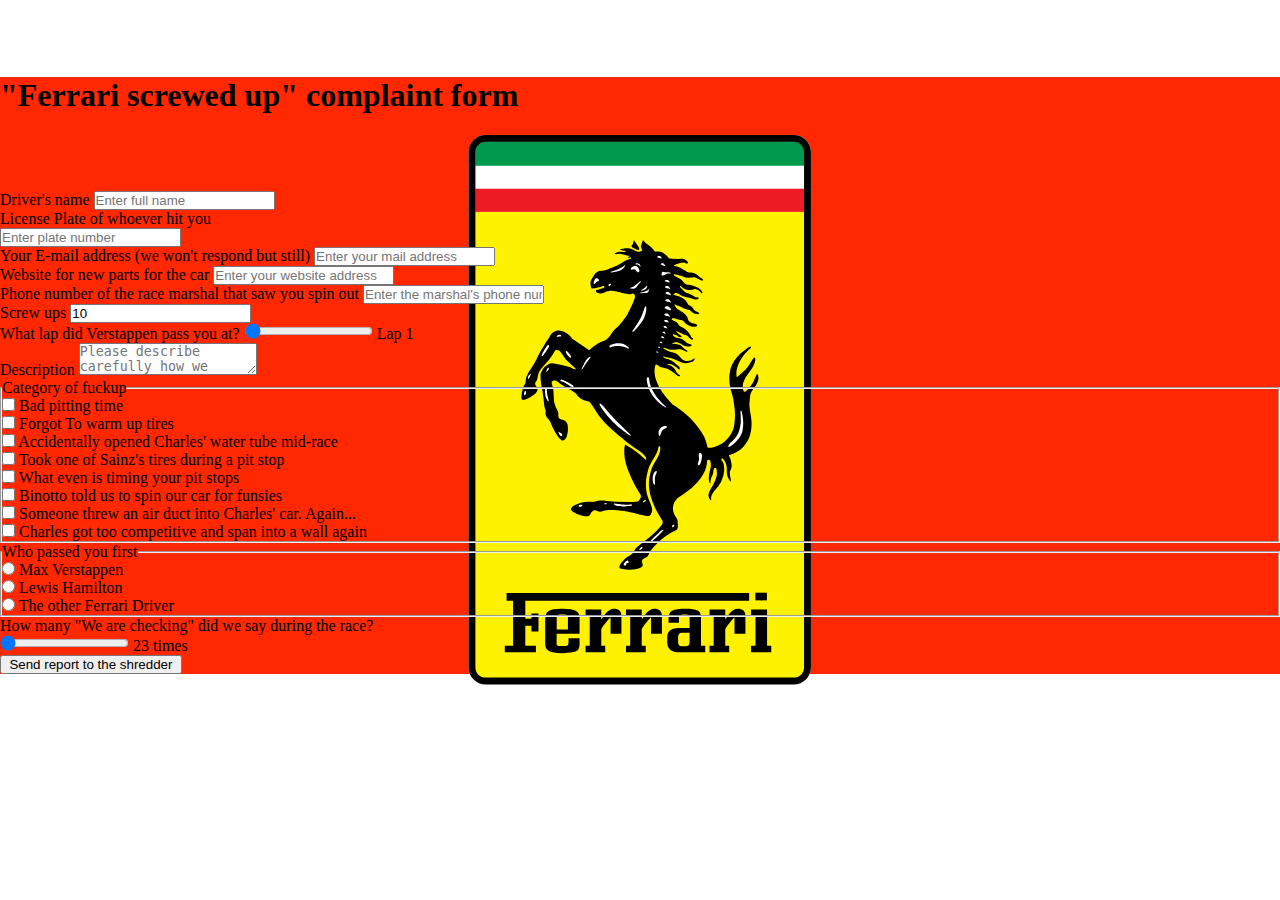
<file: index.html>
<!DOCTYPE html>
<html lang="en">
<head>
    <meta charset="UTF-8">
    <meta name="viewport" content="width=device-width">
    <link href="https://cdn.jsdelivr.net/npm/bootstrap@5.3.0-alpha3/dist/css/bootstrap.min.css" rel="stylesheet" integrity="sha384-KK94CHFLLe+nY2dmCWGMq91rCGa5gtU4mk92HdvYe+M/SXH301p5ILy+dN9+nJOZ" crossorigin="anonymous">
    <script src="https://cdn.jsdelivr.net/npm/bootstrap@5.3.0-alpha3/dist/js/bootstrap.bundle.min.js" integrity="sha384-ENjdO4Dr2bkBIFxQpeoTz1HIcje39Wm4jDKdf19U8gI4ddQ3GYNS7NTKfAdVQSZe" crossorigin="anonymous"></script>
    <script src="./js/script.js"></script>
    <link rel="stylesheet" href="./css/style.css">
    <title>"Ferrari screwed up" complaint form</title>
</head>
<body>
<div id="indexBody">
    <div id="indexSVG">
        <svg width="344" height="550">
            <polyline fill-rule="evenodd" clip-rule="evenodd" fill="none" points="0,574.034 0,0 349.46,0.369 349.46,574.034 "/>
            <path fill="#FFFFFF" d="M325.738,0c9.509,0,17.198,7.607,17.198,17.015V532.42c0,9.4-7.689,17.015-17.198,17.015H17.753
        c-9.5,0-17.191-7.614-17.191-17.015V17.015C0.562,7.607,8.253,0,17.753,0H325.738"/>
            <path fill="#FFF200" d="M7.246,76.404h329.229V531.39c0,3.784-0.646,6.123-3.198,8.661c-2.77,2.753-5.2,3-9.586,3l-306.615,0.03
        c-2.416,0-4.269-0.77-6.269-2.461c-2.477-2.123-3.561-4.769-3.561-7.569V76.404"/>
            <rect x="7.246" y="53.513" fill="#ED1C24" width="329.229" height="23.375"/>
            <rect x="7.246" y="30.091" fill="#FFFFFF" width="329.229" height="23.376"/>
            <path fill="#009A4E" d="M16.553,6.315h310.4c4.971,0,9.555,4.792,9.555,9.469v14.922H7.246l0.03-13.123v-1.092
        C7.276,11.2,11.353,6.838,16.553,6.315"/>
            <path d="M325.738,0c9.509,0,17.198,7.607,17.198,17.015V532.42c0,9.4-7.689,17.015-17.198,17.015H17.753
        c-9.5,0-17.191-7.614-17.191-17.015V17.015C0.562,7.607,8.253,0,17.753,0H325.738 M325.738,6.792H17.753
        c-5.708,0-10.322,4.584-10.322,10.223V532.42c0,5.646,4.615,10.199,10.322,10.199h307.985c5.709,0,10.323-4.553,10.323-10.199
        V17.015C336.061,11.377,331.447,6.792,325.738,6.792z"/>
            <path d="M165.692,105.28c0,0-0.208,1.984-0.661,3.146c-0.446,1.076-1.608,1.8-1.531,2.522c0.077,0.708,0.831,1.562,2,2.153
        c1.146,0.6,1.607,1.062,2.784,1.362c1.092,0.27,2.477,1.069,2.869,0.154c0.393-0.931-0.199-2.062-0.861-3.146
        c-1.154-1.892-1.738-2.354-3.438-4.954C166.492,105.957,166.208,105.356,165.692,105.28"/>
            <path d="M157.069,309.693c0.115-0.339,2.838,1.385,4.253,2.216c2.977,1.784,4.315,2.845,6.946,4.814
        c2.085,1.585,3.092,2.4,5.185,4.2c2.568,2.215,3.953,4.107,4.646,3.677c1-1.2-1.638-4.708-3.97-6.614
        c-2.268-1.878-4.614-3.4-6.422-4.585c-2.331-1.555-2.539-1.908-6.023-4.247c-3.746-2.507-6.976-5.66-6.976-5.66l-3.639-2.861
        l-5.699-4.808l-6.338-5.838l-4.784-5.331c0,0-3.723-4.553-4.315-5.431c-0.6-0.869-2.354-3.685-3.799-6.068
        c-1.293-2.139-3.8-5.461-4.031-5.746c-1.354-1.639-4.446-0.977-8.039-3.092c-4.361-2.577-5.415-4.931-5.415-4.931
        s-0.162-0.345-0.331-0.53c-0.162-0.193-0.492-0.431-0.492-0.431l-2.285-1.592l-1.308-0.862c0,0-0.992-0.823-2.238-1.354
        c-1.254-0.554-4.046-2.177-4.046-2.177l-4.992-3.184c0,0-1.954-1.569-2.6-2.092c-0.661-0.5-1.892-1.215-1.892-1.215
        s-0.785-0.393-1.023-0.408c-0.238-0.016-1.276-0.108-1.276-0.108s-0.962-0.254-1.939,0.893c-0.977,1.154-0.738,0.538,0.854,7.03
        c0.63,2.553,0.569,11.561,1.246,14.306c0.861,3.523,3.338,8.077,3.592,8.615c0.247,0.531,0.423,2.5,0.423,2.5
        s-0.107,1.593,0.062,2.601c0.754,4.653,7.561,1.591,9.062,7.976c1.477,6.3-0.885,12.584-0.885,12.584s-1.462,3.124-3.531,3.615
        c-2.061,0.478-5.261-4.091-7.576-7.791c-2.284-3.639-4.153-8.408-4.753-9.923c-0.6-1.516-0.916-1.847-1.608-2.946
        c-1.023-1.639-1.846-1.338-2.992-3.923c-1.154-2.584-0.131-3.623-0.646-5.876c-0.3-1.246-0.569-1.385-0.961-3.17
        c-0.377-1.776-0.885-7.43-0.885-7.43l-0.723-5.261c0,0-0.254-2.4-0.584-3.908c-1.146-5.261-1.546-10.353-1.546-10.353l-0.215-2.092
        l-0.077-2.161c0,0-0.069-1.039,0.185-2.108c0.254-1.068,0.77-1.953,0.77-1.953s1.062-1.777,1.246-2.223
        c0.177-0.423,2.346-2.946,2.346-2.946s1.138-0.946,2.992-2.077c1.862-1.131,3.531-1.054,3.531-1.054s0.492-0.046,3.785,0.362
        c3.292,0.407,10.061,2.207,11.769,2.646c1.684,0.455,3.7,1.162,5.007,1.892c3.761,2.046,4.9,1.178,1.908-1.168
        c-2.016-1.577-2.584-2.285-4.208-3.761c-1.37-1.262-2.446-2.101-3.469-3.262c-1.023-1.185-3.938-5.484-3.938-5.484l-1.823-2.692
        c0,0-0.977-1.107-1.139-1.185c-0.153-0.092-0.646-0.469-0.646-0.469s-1.207,0.061-2.454-0.177c-1.261-0.254-1.846,1.516-1.846,1.516
        s-2.708,5.053-5.461,8.146c-4.461,5.022-7.661,8.438-9.299,11.114c-2.3,3.708-1.792,7.77-2.977,9.646
        c-0.692,1.1-1.069,1.262-1.446,2.223c-1.154,2.916,3.038,4.515,2.077,7.745c-1.531,5.124-13.53,10.192-15.123,9.346
        c-1.654-0.869-0.3-7.799,0.254-10.038c0.569-2.253,2.253-5.576,2.408-5.745c0.146-0.162,0.554-0.947,0.676-1.608
        c0.131-0.661,0.177-2.161,0.254-2.992c0.077-0.839,0.423-2.161,0.423-2.161s0.046-0.285,1.107-2.584
        c1.069-2.315,4.977-7.7,7.777-12.838c1.846-3.354,2.615-5.384,4.461-8.746c1.7-3.084,4.615-7.792,4.615-7.792s1.23-2.4,1.807-3.292
        c0.585-0.916,1.815-2.646,2.969-4.354c1.162-1.7,1.446-2.977,2.961-4.377c1.254-1.169,2.108-1.792,3.746-2.315
        c2.438-0.808,4.108-0.376,6.6,0.316c2.584,0.707,4.361,1.892,6.054,3.292c1.684,1.416,2.938,2.977,2.938,2.977l0.823,1.215
        l0.507,0.3l1.57,1.008l3.592,2.376c0,0,8.523,5.8,9,6.115c0.454,0.3,1.984,1.554,2.284,1.654c0.316,0.092,2.585-2.37,7.039-5.438
        c5.153-3.577,6.976-3.308,8.685-4.238c1.684-0.931,2.376-1.7,3.7-3.023c2-2,2.015-3.069,4.284-5.861
        c2.285-2.784,4.423-4.346,4.423-4.346s0.315-0.315,4.385-4.915c4.061-4.584,5.861-8.054,5.861-8.054l2.231-4.469
        c0,0,3.23-6.945,4.269-9.692c1.046-2.753,1.046-3.669,1.046-3.669s0.153-0.723-0.631-2.123c-0.808-1.393-1.639-0.762-3.185-0.446
        c-2.961,0.631-4.761-0.139-7.753-0.661c-2.738-0.455-4.169-1.277-6.915-1.731c-2.784-0.469-4.407-0.93-7.2-0.661
        c-0.423,0.046-1.276,0.223-1.685,0.361c-1.577,0.523-2.015,0.646-3.184,1.323c-1.354,0.631-2.246,0.831-3.746,0.869
        c-1.039,0.031-1.669,0.062-2.63-0.315c-0.662-0.254-1.039-0.446-1.562-0.915c-0.315-0.285-0.484-0.47-0.723-0.839
        c-0.03-0.292-0.123-0.277,0.162-0.753c0.277-0.485,0.623-0.57,0.623-0.57l1.277-0.315c0,0,1.8-0.469,1.969-0.516
        c0.162-0.046,1.877-0.6,2.63-0.838c0.762-0.238,1.593-0.677,1.593-0.677s0.461-0.738,0.284-1.161
        c-0.223-0.478-1.246-0.523-1.246-0.523s-1.431,0.523-1.592,0.569c-0.154,0.031-2.439,0.753-2.439,0.753s-1.792,0.393-3.184,0.723
        c-1.4,0.315-3.4,0.477-3.4,0.477l-0.6-0.162c0,0-0.677-0.454-0.784-0.93c-0.1-0.423-0.162-0.739-0.239-1.223
        c-0.3-1.77-0.661-2.839-0.238-4.584c0.162-0.731,0.331-1.139,0.646-1.815c0.269-0.562,0.446-0.885,0.792-1.416l1.101-1.8
        l2.077-3.069c0.715-0.723,1.185-1.084,2.084-1.592c1.323-0.738,2.092-0.946,3.746-1.131c1.623-0.177,1.846-0.161,4.146-0.677
        c2.315-0.523,3.954-1.438,3.954-1.438s5.531-2.031,8.899-3.685c3.53-1.73,5.069-3.577,8.723-5.007
        c1.546-0.6,2.446-0.885,4.038-1.292c0.2-0.131,0.3-0.254,0.362-0.493c0.154-0.577-0.738-0.846-1.354-0.785
        c-0.554,0.046-1.815,0.631-2.1,0c-0.216-0.484,1.153-0.769,1.153-0.769s0.646-0.3,0.662-0.661c0.016-0.554-0.93-0.193-1.354-0.239
        c-2.146-0.239-2.315-0.631-3.8-0.992c-1.746-0.438-2.691-0.977-4.507-1.054c-1.6-0.062-3.1,0.277-4.107,0.515
        c-0.992,0.254-1.023-0.723-0.631-0.915c2.808-1.308,2.869-1.416,4.854-1.508c1.084-0.046,2.6,0.185,2.769,0.269
        c0.162,0.092,2.331-0.015,2.885-0.584c0.569-0.554-1.777-0.523-2.885-0.962c-1.022-0.407-2.584-0.522-2.553-1.2
        c0.054-0.677,0.808-0.3,1.346-0.438c0.676-0.162,1.069-0.146,1.761-0.238c1.247-0.169,1.354-0.285,3.2-0.438
        c1.823-0.177,4.454,0.6,4.454,0.6s2.761,1.224,4.115,1.87c1.354,0.63,2.992,0.961,2.992,0.961s1.922,0.269,3.385-0.646
        c1.484-0.908,0.646-1.508,0.13-2.346c-0.508-0.785-1.153-1.923-0.208-4.077c0.839-1.877,1.277-4.069,1.516-4.269
        c0.301-0.238,1.462,1.446,2.215,2.139c2.7,2.523,6.27,3.769,9.639,9.045c0.262,0.423,1.508-0.254,5.415,0.346
        s7.323,4.784,8.185,5.785c0.893,1.007,2.046,0.953,2.046,0.953l1.877,0.254l6.814,0.115c0,0,3.093-0.554,4.877,0.124
        c1.246,0.469,5.4,3.246,3.508,4.299c-1.323,0.739-2.569-0.884-3.769-0.961c-1.416-0.092-2.031,0.177-3.293,0.492
        c-2.646,0.662-8.322,2.377-6.261,3.069c0.153,0.061,0.446,0.107,0.446,0.107l1.015,0.177c0,0,2.493,0.569,4,1.161
        c2.276,0.9,3.354,1.893,5.446,3.123c1.199,0.692,1.723,1.385,3.03,1.777c1.2,0.347,1.969,0,3.2,0.208
        c1.615,0.285,2.522,0.616,4,1.323c2.199,1.054,2.999,2.331,4.969,3.746c0.984,0.715,1.814,0.823,2.553,1.785
        c0.17,0.215,0.309,0.331,0.386,0.584c0.262,0.877-1.447,0.361-2.354,0.216c-1-0.169-1.415-0.662-2.338-1.085
        c-1.369-0.646-2.016-1.354-3.508-1.623c-1.077-0.208-1.723-0.046-2.83,0.015c-1.077,0.046-1.646,0.208-2.724,0.223
        c-1.83,0.031-2.861-0.13-4.661-0.508c-2.016-0.422-3.016-1.207-5.015-1.623c-2.262-0.469-6.261-2.407-5.877-0.469
        c0.2,0.931,2.323,1.715,2.323,1.715s1.461,0.785,2.846,1.4c1.385,0.6,2.153,1.516,2.153,1.516l0.954,0.708
        c0,0,0.984,1.354,2.277,2.884c1.261,1.508,3.507,1.461,3.507,1.461s1.354,0,4.276,0.6c2.908,0.6,5.908,2.399,5.908,2.399
        s2.261,1.554,3.584,3.116c1.308,1.562,0.554,2.346,0.385,2.507c-0.153,0.169-0.093,0.092-0.277,0.169
        c-0.153,0.077-1.784-1.969-1.784-1.969l-1.169-0.992c0,0-1.139-0.8-2.615-1.277c-1.477-0.469-1.97-0.154-1.97-0.154
        s-3.138,0.877-5.876,0.8c-2.708-0.077-4.123-1.162-4.123-1.162l-1.723-1.154c0,0-2.585-2.423-2.678-1.276
        c-0.062,0.777,1.139,1.638,1.139,1.638s0.831,0.838,1.385,1.37c1.046,1.03,1.478,1.546,2.677,2.614
        c1.2,1.078,1.938,1.078,1.938,1.078s0.646,0.153,0.892,0.2c0.247,0.046,0.678,0.162,0.678,0.162s0.4,0.154,2.276,0.916
        c1.861,0.753,3.877,2.392,3.877,2.392s0.185,0.154,0.462,0.208c0.276,0.031,0.83,0.308,0.984,0.354
        c0.169,0.038,0.646,0.038,1.723,0.192c1.093,0.162,0.677,0.854,0.677,0.854l-0.185,0.261l-0.893,0.6c0,0-1.153,0.331-1.938,0.369
        c-0.8,0.046-1.938-0.399-1.938-0.399l-2.416-0.908c0,0-2.445-0.646-2.969-0.731c-0.523-0.077-2.707-0.515-3.076-0.592
        c-0.354-0.084-1.446-0.477-1.738-0.646c-0.293-0.161-0.831-0.269-2.154-0.915c-1.308-0.646-1.831-1.392-3.461-1.908
        c-1.646-0.523-2.646-0.63-3.877,0.224c-2.123,1.461,3.199,1.7,5.846,3.022c3.908,1.923,6.107,3.338,7.03,5.416
        c0.938,2.084,1.877,2.838,1.877,2.838s2.754,1.385,3.984,2.838c0.677,0.784,0.77,1.431,1.446,2.215
        c1.507,1.769,4.431,1.669,5.016,3.169c0.554,1.399-2.37,0.769-3.893,0.63c-2.738-0.269-3.4-2.777-5.954-3.784
        c-1.445-0.577-2.368-0.577-3.846-1.084c-2.692-0.885-3.953-2.046-6.646-2.884c-1.631-0.5-4.585-2.646-4.215-0.993
        c0.061,0.4,0.307,0.708,0.414,0.947c0.139,0.238,0.816,1.115,0.816,1.115s0.907,1.2,1.322,1.516
        c0.385,0.331,2.123,1.638,4.615,2.992c2.462,1.354,4.615,3.954,4.615,3.954s0.739,1.062,1.093,1.801
        c0.369,0.831,0.107,1.084,0.692,2.238c0.538,1.146,0.8,1.369,1.538,2.077c1.815,1.746,3.723,1.399,6.03,2.346
        c0.631,0.269,0.677,0.361,1.354,1.084c0.677,0.715-0.124,1.022-0.124,1.022s-2.568,0.662-4.23,0.523
        c-2.153-0.169-3.123-0.831-5.215-1.877c-2.123-1.038-3.23-2.907-3.445-3.022c-0.185-0.124-0.708-0.677-1.108-0.962
        c-0.399-0.284-1.431-0.5-2.354-0.754c-0.938-0.253-1.462-0.3-2.399-0.554c-1.277-0.362-2.601-0.923-3.201-1.115
        c-0.6-0.208-1.969-0.454-2.969,0.138c-2,1.185,3.107,1.984,4.692,3.685c0.815,0.854,1.153,1.454,1.923,2.354
        c0.585,0.692,0.831,1.177,1.555,1.715c0.491,0.361,1.399,0.753,1.399,0.753s1.23,0.57,3.03,1.562s3.907,3.799,3.907,3.799
        l1.277,1.954l0.754,1.115l0.2,0.516l0.276,0.63c0,0,0.924,1.2,1.6,1.592c0.678,0.408,0.554,0.762,0.554,0.762
        s-0.076,0.247-0.554,0.516c-0.461,0.285-0.723,0.046-1.399-0.154c-0.677-0.192-1.123-0.838-1.707-1.308
        c-0.616-0.492-1.262-1.684-2.354-2.361c-0.969-0.584-2.23-0.792-2.723-0.946c-0.477-0.176-1.677-0.93-2.154-1.138
        c-0.461-0.185-1.707-0.754-1.707-0.754s-2.399-1.338-3.724-1.699c-1.322-0.37-0.477,0.438-0.477,0.438s1.186,1.846,2.323,2.584
        c1.478,0.977,3.554,1.839,2.877,2.63c-0.462,0.516-1.077,0.331-1.754,0.254c-1.107-0.13-2.446-1.454-2.446-1.454
        s-0.553-0.361-3.03-1.146c-2.462-0.808-1.554,0.546-0.985,1.277c0.555,0.708,1.309,1.115,1.309,1.115l1.677,0.754l0.769,0.238
        c0,0,0.678,0.123,2.908,0.646c2.23,0.508,3.462,1.593,3.462,1.593s1.199,1.115,2.86,2.346c1.692,1.246,3.354,1.562,4.277,1.685
        c0.923,0.115,0.892,0.761,0.892,0.761s0.123,0.593,0.063,0.785c-0.031,0.2-0.231,0.362-0.432,0.362
        c-0.185,0-0.276,0.077-0.522,0.208c-0.246,0.123-1.2,0.277-1.2,0.277s-2.492-0.077-4.461-0.562
        c-1.938-0.477-3.662-1.831-3.847-1.907c-0.153-0.077-1.969-1.084-3.23-1.484c-1.215-0.408-3.169-0.231-3.385-0.154
        c-0.199,0.077-0.877,0.185-2.03,0.523c-1.169,0.308,0.292,0.753,0.292,0.753l0.831,0.077l1.984,0.154c0,0,2.062,0.238,3.8,0.884
        c1.738,0.631,2.877,1.908,4.031,3.077c1.153,1.146,2.431,1.9,2.431,1.9l0.923,0.6l0.477,0.361l0.123,0.315
        c0,0-0.046,0.162-0.123,0.361c-0.077,0.208-0.369,0.361-0.369,0.361s-0.431-0.077-0.615-0.077c-0.216,0-1.523-0.692-2.492-1.115
        c-1-0.438-1.508-0.854-2.585-1.116c-0.923-0.223-2.153-0.323-2.431-0.238c-0.276,0.077-2.308,0.362-3.877,0.469
        c-1.568,0.123-2.923,0.146-4.769-0.077c-2.63-0.315-6.122-2.393-6.569-1.815c-0.907,1.215,1.862,1.561,3.216,2.338
        c1.846,1.069,5.046,2.031,5.046,2.031s2.338,0.515,3.707,1.161c3,1.393,3.908,3.454,6.323,5.623c1.323,1.215,2.4,1.738,4.184,2
        c1.539,0.224,1.508,0.039,3.938-0.438c2.446-0.484,3.924-2.8,4.631-1.953c0.139,0.162,0.077,0.315,0.046,0.554
        c-0.046,0.238-0.245,0.677-0.245,0.677s-0.277,0.392-0.708,0.838c-0.446,0.438-2.123,1.354-3,1.715
        c-0.877,0.362-3.03,0.962-5.738,0.877c-2.708-0.077-6.522-2.154-6.522-2.154l-2.738-1.154c0,0-1.262-0.592-2.123-0.915
        c-2.277-0.862-3.723-0.785-6.062-1.4c-1.446-0.392-2.399-0.8-3.707-1.069c-1.323-0.284-0.569,0.239-0.446,0.423
        c0.615,0.838,1.445,1.107,2.492,1.592c1.385,0.677,2.354,0.539,3.769,1.139c1.585,0.639,2.97,1.539,3.847,2.108
        c0.861,0.554,1.508,1.185,2.354,2.062l2.907,2.492c0,0,0.677,0.554,0.754,0.785c0.076,0.239,0.399,0.838,0.246,1.8
        c-0.17,0.962-0.954,0.285-0.954,0.285l-0.769-0.492l-0.77-0.708l-1.216-1.007c0,0-1.045-0.947-2.846-1.862
        c-1.784-0.931-3.938-1.162-3.938-1.162s-1.908-0.284-1.846,0.316c0.092,0.592,0.521,0.646,2.029,1.038
        c1.523,0.393,2.523,1.162,2.523,1.162s1.555,1.154,2.677,2.43c1.107,1.278,1.431,2.516,1.431,2.516s0.569,1.046,2,2.43
        c1.431,1.4,2.185,0.915,2.107,1.593c-0.077,0.677-0.708,0.8-0.708,0.8s-0.369-0.032-0.522-0.032c-0.154,0-0.523-0.207-0.923-0.361
        c-0.4-0.154-1.908-1.2-1.908-1.2s-2.368-1.922-2.63-2.107c-0.293-0.208-2.523-1.877-2.523-1.877s-1.323-0.846-2.262-1.323
        c-0.969-0.469-2.246-0.961-2.969-1.2c-0.707-0.231-2.031-0.308-2.031-0.308s-1.584-0.238-2.553-0.6
        c-1.523-0.585-3.293-2.208-3.492-2.285c-0.216-0.084-1.631-0.569-1.908-0.523c-0.276,0.031-0.923,2.708-1.076,4.254
        c-0.646,6.477,1.076,10.776,3.753,16.715c3.861,8.63,14.614,19.36,14.614,19.36s2.708,1.531,3.847,2.446
        c3.215,2.516,8.538,6.077,13.261,10.784c4.03,4.038,9.385,11.199,9.385,11.199s3.106,4.323,4.553,7.384
        c1.754,3.754,3.17,9.478,3.17,9.478s0.123,0.984,0.215,1.2c0.123,0.199,0.399,0.461,0.585,0.461l1.876,0.062
        c0.185,0,2.323-0.153,3.739-0.508c1.4-0.354,4.723-1.877,6.938-3.03c2.184-1.17,4.815-3.385,4.815-3.385s0.507-0.431,3.062-3.292
        c2.585-2.861,4.246-7.153,4.876-8.776c0.616-1.607,1.124-4.707,1.493-10c0.399-5.314-0.323-10.915-0.323-10.915
        s-0.969-7.815-1.555-10.477c-0.584-2.645-1.999-6.984-1.999-6.984s-0.984-3.86-1.292-6.298c-0.324-2.439-0.369-6.408-0.369-6.408
        s0-2.43,0.783-6.922c0.816-4.469,3.555-8.977,3.555-8.977s0.769-1.516,3.724-5.054c3.03-3.623,3.998-4.192,6.983-6.354
        c2.37-1.7,5.43-4.438,6.432-3.792c1.107,0.692-1.079,2.077-1.817,2.8c-1.861,1.846-5.337,5.107-8.153,10.022
        c-2.461,4.254-3.384,7.069-3.998,9.846c-0.617,2.77-0.354,5.815-0.277,6.854c0.093,1.039,0.661,0.662,0.661,0.662
        s5.984-4.808,9.23-8.446c3.523-3.938,6.661-10.946,7.891-11.007c0.831-0.054,1.216,1.823,1.016,2.692
        c-0.768,3.638-1.029,4.092-2.216,6.507c-1.353,2.769-2.613,4-4.491,6.554c-1.97,2.677-2.938,3.7-4.522,7.245
        c-2.291,5.1-0.954,9.039-0.954,9.039s0.277,2.392,1.353,2.361c1.802-0.062,5.754-5.054,8.339-9.139
        c1.909-2.992,2.6-6.453,3.847-8.269c1.138-1.607,2.139,2.616,1.646,5.108c-0.57,2.961-2.031,5.623-5.246,9.815
        c-3.138,4.091-3.046,7.984-3.046,7.984s-0.323,1.777-0.585,5.654c-0.245,3.86,0.862,9.723,0.862,9.723s0.983,4.899,1.185,8.614
        c0.185,3.738,0.061,12.223-3.432,18.83c-1.384,2.646-4.354,6.308-4.354,6.308s-2.292,2.354-4.169,3.722
        c-1.878,1.37-6.385,3.509-6.385,3.509s-3.122,1.076-3.553,1.169c-0.462,0.123-0.738,0.507-0.738,0.507s0.276,0.601,0.399,0.847
        c0.107,0.247,0.984,2.399,0.984,2.399s0.938,3.046,1.292,5.462c0.354,2.415-0.062,2.969-0.399,4.815
        c-0.339,1.77-1.107,0.953-1.308,4.43c-0.169,3.078,1.216,4.615,0.969,8.062c-0.106,1.508-1.815-1.907-2.646-3.353
        c-1.754-3.14-1.339-7.97-1.369-9.169c-0.047-1.2-0.14-2.524-0.585-4.031c-0.538-1.97-1.354-3.492-2.261-4.692
        c-0.924-1.185-1.893-1.861-2.216-1.738c-0.323,0.108-0.354,0.738-0.354,1.046c-0.016,0.339,0.63,1.477,0.769,1.724
        c0.169,0.23,1.323,2.338,1.323,2.338s0.507,1.631,0.707,4.801c0.201,3.138-0.769,7.045-0.769,7.045s-1.262,4.385-2.584,6.97
        c-1.479,2.845-4.754,6.722-4.754,6.722s-2.354,2.154-4.124,5.692c-1.737,3.538-0.245,5.077-0.892,5.538
        c-0.677,0.446-2.062-2.046-2.431-3.723c-0.354-1.569-0.185-2.308,0.462-4.062c0.6-1.692,2.016-4.139,2.016-4.139l2.107-3.584
        c0,0,2.554-4.861,3.354-8.4c0.8-3.507-0.123-7.414-0.123-7.414s-0.107-1.292-0.984-1.231c-0.893,0.046-1.507,0.816-1.877,1.754
        c-0.724,1.938,0.308,1.585-0.801,4.815c-0.86,2.538-1.107,2.2-1.569,3.707c-0.554,1.8-0.846,3.646-0.814,4.77
        c0.046,1.107-0.569,0.646-0.569,0.646s-1.077-2.001-1.077-4.492c0-1.354,0.062-2.123,0.216-3.478
        c0.246-2.169,1.138-5.491,1.138-5.491s0.954-3.277,0.754-6.262c-0.229-3.015-1.276-3.568-1.276-3.568s-0.276-0.4-1.446-0.339
        c-1.153,0.093-1.092,2.169-1.092,2.169s-0.354,2.97-0.815,4.815c-1.277,5.092-2.984,7.769-6,12.061
        c-2.738,3.877-6.445,7.293-8.308,8.893c-1.846,1.631-7.538,5.769-7.538,5.769l-6.676,4.445c0,0-2.646,2.585-3.847,5.662
        c-1.23,3.062-1.169,5.461-0.462,8.276c0.709,2.831,1.724,4.123,2.262,4.922c0.523,0.771,1.555,2.154,1.893,3.786
        c0.215,0.999,0.062,1.599,0.123,2.614c0.063,0.893,0.185,1.385,0.154,2.293c-0.031,1.415,0.23,2.414-0.585,3.568
        c-0.585,0.877-2.185,1.646-2.185,1.646s-1.814,0.799-2.893,1.461c-11.354,6.846-15.383,11.292-21.783,18.922
        c-2.031,2.446-0.538,2.293-2.707,5.185c-1.316,1.724-4.354,1.724-5.454,3.784c-1.53,2.815,3.446,5.585-2.3,8.062
        c-7.407,3.2-20.153,0.907-20.407-0.092c-0.692-2.739,2.492-5.907,3.623-7.169c5.184-5.662,9.815-5.801,11.515-10.492
        c0.369-1,0.223-1.861,4.353-4.923c2.9-2.139,14.484-10.861,19.546-16.676c1.738-2,3.23-3.322,3.984-5.477
        c0.77-2.186-0.754-3.554-0.754-3.554l-2.077-3.385l-3.984-7.123c0,0-1.676-3.784-2.584-5.969c-0.938-2.185-2.677-8.062-2.677-8.062
        s-1.276-5.291-1.493-8.738c-0.384-6.184,0.462-9.783,2.094-15.783c2.107-7.784,6.891-11.046,8.799-18.769
        c0.555-2.245,0.677-6.092-0.462-5.907c-1.077,0.2-1.169,3.23-1.999,5.262c-3.077,7.661-7.139,11.015-9.369,18.952
        c-1.492,5.369-2.107,8.555-2.093,14.123c0.017,3.184-0.107,2.6,0.708,8.123c0.323,2.03,0.815,3.122,1.416,5.106
        c0.43,1.416,1.584,4.062,1.584,4.062s1.585,3.492,2.139,5.938c0.168,0.847,0.385,1.322,0.322,2.169
        c-0.107,1.461,0.154,1.77-0.553,3.092c-0.877,1.647-0.34,2.616-3.139,3.23c-2.492,0.523-7.584-1.138-7.584-1.138
        s-20.93-6.338-34.291-4.508c-2.646,0.354-4.069,1.323-6.73,1.277c-2.423-0.031-3.654-1.924-6.077-1.2
        c-0.492,0.139-0.646,0.492-1.092,0.785c-3.538,2.461-0.831,6.553-10.153,4.43c-5.723-1.308-12.653-4.814-11.454-7.015
        c1.607-2.923,3.761-3.4,8.285-5.262c4.838-1.969,12.099-1.415,13.53-1.507c1.746-0.139,4.254-1.354,7.376-1.431
        c5.4-0.093,6.361,0.554,6.361,0.554l9.168,0.814l17.546,0.217c0,0,3.138-0.231,4.384-0.478c1.262-0.247,2.254-2.723,2.945-3.908
        c0.678-1.168-0.03-2.892-0.03-2.892l-0.522-0.815l-1.67-2.692l-3.084-5.2l-3.423-6.83c0,0-2.238-4.753-3.43-7.876
        c-1.185-3.108-1.877-4.862-2.662-8.076c-0.823-3.309-1.331-5.985-1.438-8.646C156.254,315.785,156,312.816,157.069,309.693"/>
            <path fill="#FFFFFF" d="M270.971,303.355c3.691-4.738,4.047-9.139,4.261-15.338c0.169-4.507-1.537-11.453-1.537-11.453l-0.232-0.508
        c0,0-0.646-0.839-1.044,0.269c0.061,0.978,0.185,1.762,0.185,1.762l0.214,8.946c0,0-0.277,4.507-1.814,9.153
        c-2.585,7.846-9.446,11.338-10.445,14.169C258.848,315.046,266.556,309.062,270.971,303.355"/>
            <path fill="#FFFFFF" d="M232.266,317.832c0,0-1.508,0.431-1.539,1.922c-0.03,1.493,0.369,2.785,0.323,4.585
        c-0.03,2.293-2.138,4.938-0.784,5.8c2.323,1.477,4.322-8.923,3.615-10.461C233.173,318.138,232.481,317.815,232.266,317.832"/>
            <path fill="#FFFFFF" d="M206.206,389.935c0,0-0.432-0.23-1.277,0.093c-0.83,0.322-0.77,1.185-0.77,1.185s-0.169,0.923,0.508,1.016
        c0.678,0.123,1.785-1.539,1.785-1.724S206.206,389.935,206.206,389.935"/>
            <path fill="#FFFFFF" d="M181.684,407.365c0,0-0.247,0.247-0.031,0.415c0.23,0.201,0.554-0.046,0.554-0.046s4.23-3.307,6.738-5.63
        c2.646-2.492,6.462-6.784,6.462-6.784s0.261-0.323-0.031-0.6c-0.309-0.277-1.031,0.153-1.631,0.43
        c-0.523,0.277-0.831,0.569-1.23,0.893c-0.369,0.339-1.631,1.631-1.631,1.631l-3.262,3.169l-2.062,1.938l-1.999,1.907l-0.831,0.955
        c0,0-0.216,0.369-0.276,0.461c-0.063,0.107-0.277,0.384-0.277,0.384s-0.309,0.293-0.309,0.385c0,0.077-0.092,0.154-0.092,0.247
        C181.745,407.242,181.684,407.365,181.684,407.365"/>
            <path fill="#FFFFFF" d="M174.369,412.166c0,0-0.454-0.369-1.169-0.016c-0.723,0.385-1.492,1.368-1.555,1.477
        c-0.068,0.139-0.461,0.662-0.191,1.123c0.269,0.462,1.184-0.216,1.322-0.246c0.131,0,1.324-0.953,1.324-0.953
        S174.792,413.119,174.369,412.166"/>
            <path fill="#FFFFFF" d="M160.362,426.349c0,0-0.6-1.107-1.385-0.646c-0.785,0.462-1.215,0.616-1.938,1.615
        c-0.123,0.169-0.9,1.17-1.039,1.431c-0.138,0.247-0.915,1.724,0.662,1.831c2.708,0.153,0.93-1.584,1.861-2.262
        c0.754-0.522,2.169-0.384,2.185-0.938C160.723,426.827,160.362,426.349,160.362,426.349"/>
            <path fill="#FFFFFF" d="M112.364,369.674c0,0-1.623,0.401-1.746,0.955c-0.131,0.584,0.946,1.138,1.115,1.168
        c0.192,0.031,0.554,0.462,1.638-0.277c1.069-0.722,1.023-1.338,1.023-1.338S115.025,369.444,112.364,369.674"/>
            <path fill="#FFFFFF" d="M138.763,368.813c0,0-0.016-0.6-1.162-0.522c-1.169,0.062-1.415,0.276-1.446,0.461
        c-0.038,0.169,0.062,0.462,1.1,0.554C138.309,369.368,138.732,369.305,138.763,368.813"/>
            <path fill="#FFFFFF" d="M163.723,369.536c-2.1-0.016-1.438,0.047-2.73,0.108c-2.346,0.123-3.623,0.03-5.938-0.124
        c-3.247-0.215-8.269-1.015-8.269-1.015s-0.631-0.153-0.885,0.262c-0.231,0.384,0.615,1.276,1.369,1.508
        c4.115,1.277,4.338,1.062,7.138,1.107c1.562,0.016,2.431-0.139,3.985-0.231c1.969-0.152,2.884,0.154,5.03-0.415
        C163.984,370.597,164.523,369.552,163.723,369.536"/>
            <path fill="#FFFFFF" d="M177.784,365.367c0,0-0.423-0.491-1.293-0.061c-0.86,0.415-1.384,1.353-1.384,1.353
        s-0.407,0.646,0.462,0.555c0.846-0.123,1.607-0.492,1.807-0.615C177.599,366.474,178.23,365.89,177.784,365.367"/>
            <path fill="#FFFFFF" d="M165.546,196.598c0,0,5.938-5.561,10.191-12.914c2.522-4.385,3.622-14.592,1.454-12.054
        c-0.978,1.162-2.162,6.454-4.039,10.376c-2.677,5.584-8.392,13.492-8.392,13.492S163.531,198.129,165.546,196.598"/>
            <path fill="#FFFFFF" d="M141.809,210.729c0,0-0.631,0.492-0.346,1.277c0.3,0.8,1.508,0.2,1.508,0.2s2.746-1.038,5.623-1.146
        c2.884-0.123,6.884,0.738,6.884,0.738s1.907,0.523,2.223,0.646c0.315,0.131,1.354,0.631,1.531,0.692
        c0.154,0.069,1.146,0.554,1.7,0.054c0.554-0.508-3.469-4.161-7.576-4.715c-6.839-0.931-11.33,2.015-11.33,2.015L141.809,210.729"/>
            <path fill="#FFFFFF" d="M113.641,234.812c0.484,0.416,2.769-3.938,4.676-6.692c1.4-2.015,3.955-5.384,3.955-5.384
        s1.153-1.546-0.8-0.684c-0.792,0.354-2.961,2.007-4.492,5.046C115.687,229.682,113.133,234.404,113.641,234.812"/>
            <path fill="#FFFFFF" d="M97.842,215.897c0,0-0.493,1.685,1.477,3.792c1.984,2.116,2.492,3.861,3.754,2.6
        c0.346-0.346-1.231-3.192-2.031-3.984c-0.823-0.785-1.408-1.431-1.408-1.431l-0.515-0.423l-0.662-0.369l-0.377-0.153
        C98.08,215.929,97.98,215.836,97.842,215.897"/>
            <path fill="#FFFFFF" d="M91.441,199.744c0,0-2.138,0.4-2.661,1.438c-0.531,1.039,2.461,0.408,2.461,0.408s1.984,0.107,2.031-0.646
        C93.318,200.175,93.019,200.098,91.441,199.744"/>
            <path fill="#FFFFFF" d="M57.466,256.049c-1.092-0.315-1.276,1.832-1.423,2.523c-0.123,0.692,0.493,2.077,0.746,2.077
        c0.246-0.016,1.115-1.369,1.161-2.03C57.997,257.942,58.428,256.35,57.466,256.049"/>
            <path fill="#FFFFFF" d="M92.75,297.986c0,0-1.954-1.547-2.254-0.931c-0.292,0.615,1.608,3.33,1.608,3.33s0.584,0.893,1.484,0.492
        c0.884-0.43,0.569-1.415,0.569-1.415S93.557,298.201,92.75,297.986"/>
            <path fill="#FFFFFF" d="M78.02,252.634c0,0-0.5-0.13-0.677,0.469c-0.185,0.6-0.169,1.577-0.3,2.761
        c-0.107,0.924,0.239,3.385,0.239,3.385s0.192,1.954,0.584,3.116c0.423,1.276,1.546,3.092,1.546,3.092s0.423,0.931,0.946,0.885
        c0.515-0.054,0.392-0.662,0.392-0.662s-1.638-6.491-1.684-7.153c-0.193-2.161-0.193-4.792-0.193-4.792l-0.015-0.393
        C78.858,253.342,78.842,252.649,78.02,252.634"/>
            <path fill="#FFFFFF" d="M80.573,232.828c0,0-0.9-0.169-1.73,1.561c-0.838,1.754-0.661,2.462-0.585,2.539
        c0.062,0.077,0.723,0.062,1.785-1.561c1.054-1.608,0.815-2.224,0.815-2.224S80.796,232.828,80.573,232.828"/>
            <path fill="#FFFFFF" d="M105.326,250.773c0,0,1.084,1.622-0.992,1.246c-2.084-0.377-6.461-3.831-8.246-4.761
        c-1.762-0.931-4.662-1.224-3.446-2.315c0.223-0.185,0.284-0.363,0.63-0.377c0.362-0.016,1.562,0.453,1.638,0.507
        c0.062,0.03,3.146,1.307,3.261,1.338c0.108,0.046,1.839,0.785,3.069,1.507c1.231,0.73,3.23,2.13,3.23,2.13L105.326,250.773"/>
            <path fill="#FFFFFF" d="M163.023,300.448c0.569,1.784-6.569-3.77-10.392-6.716c-10.13-7.8-22.53-23.791-20.984-25.206
        c1.277-1.162,6.361,6.161,13.815,14.229C153.431,291.355,162.692,299.386,163.023,300.448"/>
            <path fill="#FFFFFF" d="M192.821,292.801c-2.215,2.361-2.999,5.385-1.723,7.646c1.246,2.199,1.631-3.216,3.016-4.808
        c1.2-1.393,1.938-1.169,3.907-2.569C201.375,290.709,195.622,289.794,192.821,292.801"/>
            <path fill="#FFFFFF" d="M180.145,242.327c-1.523-0.246-1.477,2.069-1.262,3.708c1.016,7.337,4.309,12.991,8.707,18.314
        c2.678,3.246,10.016,9.03,10.861,8.1c0.309-0.331-6.984-5.969-11.63-13.214c-3.292-5.138-5.046-9.484-5.461-13.723
        C181.315,244.973,181.437,242.535,180.145,242.327"/>
            <path fill="#FFFFFF" d="M151.731,133.57c-3.308,1.792-9.046,3.37-9.046,3.37s-0.262,0.569,0.477,0.508
        c4.916-0.393,6.792-1.008,9.408-2.162c2.615-1.13,4.515-4.269,4.515-4.269s1.062-1.954-0.907-0.346
        C155.562,131.163,153.546,132.578,151.731,133.57"/>
            <path fill="#FFFFFF" d="M191.637,120.964c0,0-1.123-0.247-1.877,0.223c-0.754,0.477-0.539,0.854-0.539,0.854s1.17,0.892,2,1.039
        c0.831,0.123,2.615,0.9,2.555,0.3c-0.078-0.615-1.077-1.715-1.432-2.015C192.022,121.048,191.637,120.964,191.637,120.964"/>
            <path fill="#FFFFFF" d="M172.854,155.424c0.191,0.392,3.545-0.523,4.838-1.247c1.008-0.569,1.407-2.477,1.407-2.477
        s0.277-1.846-0.153-1.131C177.03,153.701,172.668,155.023,172.854,155.424"/>
            <path fill="#FFFFFF" d="M172.746,146.816c1.354-2.6-3.716,2.7-6.3,4.069c-1.577,0.831-4.146,1.938-4.146,1.938
        s-0.677,0.846,0.269,0.769c0.946-0.062,3.354,0.754,5.308-0.754c0.462-0.369,2.492-3.323,2.492-3.323
        S172.099,148.046,172.746,146.816"/>
            <path fill="#FFFFFF" d="M171.961,157.877c0.107,0.423,5.791,0.284,7.215-0.146c1.123-0.308,1.738-2.292,1.738-2.292
        s0.677-1.738,0.092-1.154C178.43,156.916,171.862,157.454,171.961,157.877"/>
            <path fill="#FFFFFF" d="M80.665,209.944c0,0-0.861-0.315-1.93,1.292c-1.062,1.6-5.846,8.869-5,9.938
        c1.007,1.261,5.153-6.492,6.416-7.938c1.276-1.469,0.753-2.946,0.753-2.946S80.889,209.959,80.665,209.944"/>
            <path fill="#FFFFFF" d="M184.883,341c-0.523,2.415,0.092,7.354,0.924,8.322c2.03,2.446,0.784-3.83,1.076-6.031
        c0.246-2.045,0.492-2.753,1.508-4.938C190.206,334.415,185.946,335.861,184.883,341"/>
            <path fill="#FFFFFF" d="M167.422,130.956c0,0-1.576,0.046-2.807,0.723c-1.246,0.677-1.554,1.639-1.554,1.639
        s-0.254,0.692-0.084,1.069c0.361,0.823,2.069-0.423,3.261-0.016c0.961,0.346,1.423,0.631,2.161,1.515
        c0.646,0.77,1.777,1.877,2.485,1.246c0.73-0.615,0.462-2.192,0.462-2.192s-0.839-2.569-1.938-3.292
        C168.299,130.91,167.422,130.956,167.422,130.956"/>
            <path fill="#FFFFFF" d="M141.224,149.024c0,0-0.885,0.138-0.677,1.215c0.208,1.054,0.785,0.892,0.785,0.892s1.831-0.785,1.723-1.884
        C142.924,148.139,141.224,149.024,141.224,149.024"/>
            <path fill="#FFFFFF" d="M128.432,143.286c0,0-0.961,0.039-1.638,1.23c-0.661,1.185-1.054,2.416-1.054,2.416
        s-0.315,1.554,0.238,2.046c0.562,0.484,1.177-1.007,1.984-1.592c0.484-0.346,0.785-0.5,1.285-0.854c0.685-0.47,1.8,0.13,1.723-1.254
        C130.871,143.885,129.394,143.224,128.432,143.286"/>
            <path fill="#FFFFFF" d="M169.768,128.402c0,0-2.176-0.315-2.092,0.523c0.077,0.784,1.178,0.315,1.885,0.631
        c0.692,0.315,1.154,0.438,1.707,0.946c0.408,0.361,0.361,1.069,0.862,1.084c0.692,0.016,0.554-0.269,0.554-0.269
        s-0.631-1.877-1.453-2.407C170.415,128.371,169.768,128.402,169.768,128.402"/>
            <path fill="#FFFFFF" d="M194.052,137.178c-0.308,1.185-0.493,1.592-0.493,1.592s-0.614,2.408,1.816,1.523
        c2.431-0.893,1.169-0.516,2.922-1.369c1.724-0.846,1.693-0.377,2.955-0.315c0.43,0.015,0.707,0.03,1.354-0.092
        c0.553-0.124,0.322-0.77-0.908-1.101c-1.322-0.346-2.938-0.269-4.814-0.285C195.776,137.117,194.375,135.994,194.052,137.178"/>
            <path fill="#FFFFFF" d="M195.129,128.279c0,0-1.108-0.254-1.877,0.223c-0.754,0.469-0.523,0.846-0.523,0.846s1.154,0.916,2,1.039
        c0.831,0.146,2.615,0.915,2.554,0.3c-0.093-0.6-1.077-1.715-1.431-2.015C195.499,128.371,195.129,128.279,195.129,128.279"/>
            <path fill="#FFFFFF" d="M199.407,144.994c0,0-1.186-0.239-2.001,0.215c-0.8,0.446-0.585,0.808-0.585,0.808s1.262,0.847,2.154,0.977
        c0.893,0.123,2.8,0.846,2.723,0.269c-0.076-0.569-1.154-1.623-1.508-1.907C199.836,145.07,199.407,144.994,199.407,144.994"/>
            <path fill="#FFFFFF" d="M199.776,151.054c0,0-1.263-0.284-2.124,0.239c-0.861,0.515-0.601,0.931-0.601,0.931
        s1.309,0.992,2.263,1.131c0.938,0.146,2.969,0.977,2.876,0.315c-0.076-0.661-1.215-1.861-1.615-2.184
        C200.206,151.146,199.776,151.054,199.776,151.054"/>
            <path fill="#FFFFFF" d="M200.344,156.962c0,0-1.369-0.315-2.293,0.269c-0.938,0.584-0.646,1.054-0.646,1.054
        s1.415,1.107,2.431,1.277c1.031,0.162,3.23,1.107,3.139,0.361c-0.093-0.738-1.324-2.108-1.754-2.469
        C200.821,157.069,200.344,156.962,200.344,156.962"/>
            <path fill="#FFFFFF" d="M200.221,164.269c0,0-1.369-0.292-2.293,0.285c-0.938,0.569-0.676,1.038-0.676,1.038
        s1.445,1.107,2.461,1.277c1.016,0.162,3.215,1.108,3.123,0.369c-0.107-0.746-1.323-2.115-1.738-2.477
        C200.667,164.385,200.221,164.269,200.221,164.269"/>
            <path fill="#FFFFFF" d="M199.221,178.515c0,0-1.385-0.3-2.308,0.285c-0.923,0.577-0.646,1.039-0.646,1.039s1.415,1.115,2.431,1.277
        c1.031,0.154,3.231,1.115,3.139,0.361c-0.093-0.738-1.322-2.1-1.754-2.477C199.667,178.623,199.221,178.515,199.221,178.515"/>
            <path fill="#FFFFFF" d="M200.145,171.392c0,0-1.57-0.361-2.678,0.315c-1.062,0.661-0.738,1.2-0.738,1.2s1.646,1.292,2.83,1.477
        c1.17,0.192,3.724,1.277,3.631,0.431c-0.123-0.869-1.539-2.446-2.03-2.869C200.667,171.515,200.145,171.392,200.145,171.392"/>
            <path fill="#FFFFFF" d="M198.544,184.961c0,0-1.139-0.27-1.907,0.215c-0.77,0.477-0.523,0.854-0.523,0.854s1.169,0.931,2,1.054
        c0.846,0.139,2.646,0.915,2.584,0.3c-0.092-0.616-1.092-1.731-1.445-2.031C198.914,185.038,198.544,184.961,198.544,184.961"/>
            <path fill="#FFFFFF" d="M197.467,191.129c0,0-0.923-0.2-1.569,0.193c-0.614,0.392-0.431,0.707-0.431,0.707s0.969,0.754,1.662,0.869
        c0.691,0.108,2.215,0.77,2.153,0.247c-0.062-0.5-0.923-1.431-1.2-1.685C197.79,191.206,197.467,191.129,197.467,191.129"/>
            <path fill="#FFFFFF" d="M196.145,196.76c0,0-0.831-0.192-1.416,0.169c-0.554,0.346-0.4,0.646-0.4,0.646s0.877,0.677,1.508,0.77
        c0.631,0.115,1.984,0.692,1.924,0.238c-0.047-0.454-0.801-1.308-1.063-1.531C196.436,196.822,196.145,196.76,196.145,196.76"/>
            <path fill="#FFFFFF" d="M194.821,201.375c0,0-0.861-0.193-1.414,0.153c-0.586,0.362-0.416,0.646-0.416,0.646
        s0.877,0.692,1.508,0.785c0.631,0.1,1.984,0.692,1.923,0.224c-0.046-0.454-0.8-1.292-1.077-1.516
        C195.098,201.437,194.821,201.375,194.821,201.375"/>
            <path fill="#FFFFFF" d="M193.207,206.729c0,0-0.677-0.162-1.154,0.123c-0.462,0.3-0.308,0.523-0.308,0.523s0.707,0.555,1.215,0.647
        c0.508,0.076,1.615,0.554,1.555,0.168c-0.047-0.361-0.662-1.038-0.862-1.23C193.437,206.775,193.207,206.729,193.207,206.729"/>
            <path fill="#FFFFFF" d="M191.284,211.736c0,0-0.585-0.139-0.985,0.107c-0.399,0.254-0.276,0.461-0.276,0.461
        s0.615,0.469,1.046,0.531c0.431,0.085,1.384,0.493,1.338,0.162c-0.03-0.315-0.569-0.9-0.738-1.054
        C191.467,211.782,191.284,211.736,191.284,211.736"/>
            <path fill="#FFFFFF" d="M189.299,216.498c0,0-0.601-0.131-1,0.123c-0.386,0.238-0.247,0.438-0.247,0.438s0.585,0.477,1.031,0.554
        c0.446,0.062,1.384,0.469,1.338,0.162c-0.03-0.339-0.569-0.916-0.738-1.077C189.499,216.543,189.299,216.498,189.299,216.498"/>
            <path fill="#FFFFFF" d="M60.52,240.72c0,0-0.992,1.922-0.5,2.977c0.485,1.062,1.823-1.685,1.823-1.685s1.384-2.739,0.823-3.238
        C62.097,238.266,61.767,239.681,60.52,240.72"/>
            <path d="M200.543,487.684v-3.737c0-8.493,4.293-10.154,16.831-10.215c11.538,0.061,15.614,1.507,15.614,8.83v28.26h4.261v6.369
        h-28.183c-5.938,0-9.814-4.077-9.814-9.092v-5.724c0-4.938,2.522-9.245,11.353-9.292h11.015v-8.6c0-4.492-0.308-5.03-4.814-5.03
        h-0.047c-5.399,0-5.753,0.708-5.753,5.03v3.2H200.543 M213.621,497.823c-2.215,0-3.523,1.784-3.523,3.999v5.461
        c0,2.201,0.939,3.954,3.523,3.985h3.969c2.185,0,3.97-0.677,3.97-3.985l0.03-9.46h-3.754
        C217.744,497.823,213.621,497.823,213.621,497.823z"/>
            <path d="M173.738,484.377V474.5h-15.722v5.877h4.192v30.429h-4.192v6.385h19.692v-6.385h-3.97V494.5
        c0-1.522,9.269-13.229,9.269-11.877v16.199h10.893v-18.229c0-4.169-2.724-6.86-7.693-6.86
        C180.299,473.732,176.307,481.162,173.738,484.377"/>
            <polyline points="299.063,510.776 299.063,474.5 283.017,474.5 283.017,480.377 287.51,480.377 287.51,510.776 283.017,510.776
        283.017,517.191 303.278,517.191 303.278,510.776 299.063,510.776 "/>
            <path d="M133.286,484.377V474.5h-15.722v5.877h4.192v30.429h-4.192v6.385h19.676v-6.385h-3.954V494.5
        c0-1.522,9.261-13.229,9.261-11.877v16.199h10.884v-18.229c0-4.169-2.708-6.86-7.684-6.86
        C139.854,473.732,135.855,481.162,133.286,484.377"/>
            <path fill-rule="evenodd" clip-rule="evenodd" d="M111.548,503.207h-11.03v3.2c0,4.339-0.723,4.523-6.1,4.584h-0.077
        c-6.162,0.031-5.815-0.584-5.746-4.584v-7.585h22.952v-16.476c0-5.97-4.507-8.477-16.399-8.522h-1.707
        c-12.838,0.061-16.253,2.984-16.253,10.369v24.121c0,8.122,4.799,9.492,16.491,9.815h1.276c12.762-0.293,16.592-1.17,16.592-8.754
        V503.207 M88.719,482.961c0-2.245,0.677-3.354,3.246-3.385h4.838c2,0,3.115,0.893,3.115,2.492v12.354h-11.2V482.961z"/>
            <line fill="none" stroke="#000000" stroke-width="0.74" stroke-miterlimit="10" x1="293.249" y1="465.732" x2="293.249" y2="458.009"/>
            <path d="M257.25,484.377V474.5h-15.738v5.877h4.185v30.429h-4.185v6.385h19.691v-6.385h-3.953V494.5
        c0-1.522,9.246-13.229,9.246-11.877v16.199h10.907v-18.229c0-4.169-2.74-6.86-7.725-6.86
        C263.803,473.732,259.802,481.162,257.25,484.377"/>
            <polyline points="63.435,496.438 63.435,490.746 57.305,490.746 57.305,510.822 67.927,510.822 67.927,517.191 36.783,517.191
        36.783,510.822 45.067,510.822 45.067,465.732 38.56,465.732 38.56,457.978 281.139,457.978 281.139,465.732 57.305,465.732
        57.305,483.838 63.435,483.838 63.435,478.485 70.489,478.485 70.489,496.438 63.435,496.438 "/>
            <rect x="287.339" y="457.701" fill-rule="evenodd" clip-rule="evenodd" width="11.568" height="7.631"/>
        </svg>
    </div>
    <div class="container">
        <div id="indexContainer" class="row justify-content-center bg-light bg-opacity-75" id="contentArea">
            <div class="col-md-6 col-md-offset-3">
                <h1 class="text-center">"Ferrari screwed up" complaint form</h1>
                <form name="formOne" class="needs-validation" action="http://se.shenkar.ac.il/teach/web1/get_form3.php" method="get" autocomplete="on" onsubmit="return validateForm()">
                    <div class="mb-3">
                        <label class="form-label">Driver's name</label>
                        <input type="text" class="form-control" placeholder="Enter full name" name="fullName" value="">
                        <div id="invalidUsername" class="invalid-feedback">
                            Please Insert first and last name, seperated by a space.
                        </div>
                    </div>
                    <div class="mb-3">
                        <label class="form-label">License Plate of whoever hit you</label>
                        <div class="input-group has-validation">
                            <input type="password" class="form-control" placeholder="Enter plate number" name="pass" value="">
                        </div>
                        <div id="invalidPassword" class="invalid-feedback">
                            Please write a license plate longer than 8 letters, that contains at least one capital letter, regular letter and number, as well as no spaces.
                        </div>
                    </div>
                    <div class="mb-3">
                        <label class="form-label">Your E-mail address (we won't respond but still)</label>
                        <input type="email" class="form-control" placeholder="Enter your mail address" name="mail" value="">
                        <div id="invalidMail" class="invalid-feedback">
                            Please write your e-mail address so that it includes an `@` symbol and a dot.
                        </div>
                    </div>
                    <div class="mb-3">
                        <label class="form-label">Website for new parts for the car</label>
                        <input type="url" class="form-control" placeholder="Enter your website address" name="website" value="">
                    </div>
                    <div class="mb-3">
                        <label class="form-label">Phone number of the race marshal that saw you spin out</label>
                        <input type="tel" class="form-control" placeholder="Enter the marshal's phone number (must be 9 to 10 numbers long)" name="phone" value="">
                        <div id="invalidPhone" class="invalid-feedback">
                            Please re-write the phone number to be composed only of numbers and 9-10 letters long.
                        </div>
                    </div>
                    <div class="mb-3">
                        <label class="form-label">Screw ups</label>
                        <input type="number" class="form-control" placeholder="How many screw ups did we already do today? (10 by default)" name="coffee" value="10">
                    </div>
                    <div class="mb-3">
                        <label class="form-label">What lap did Verstappen pass you at?</label>
                        <input type="range" class="form-control" placeholder="What lap did Verstappen pass you at?" name="temper" value="1" oninput="this.nextElementSibling.value = `Lap ` +this.value ">
                        <output>Lap 1</output>
                    </div>
                    <div class="mb-3">
                        <label class="form-label">Description</label>
                        <textarea class="form-control" placeholder="Please describe carefully how we fucked up this time :)" name="address" rows="2" cols="20"></textarea>
                    </div>
                    <fieldset class="row mb-3">
                        <legend class="col-form-label col-sm-2 pt-0">Category of fuckup</legend>
                        <div class="col-sm-10">
                            <div class="form-check">
                                <input class="form-check-input" type="checkbox" name="interests[]" id="gridRadios4" value="pitting">
                                <label class="form-check-label" for="gridRadios4">
                                    Bad pitting time
                                </label>
                            </div>
                            <div class="form-check">
                                <input class="form-check-input" type="checkbox" name="interests[]" id="gridRadios5" value="tires">
                                <label class="form-check-label" for="gridRadios5">
                                    Forgot To warm up tires
                                </label>
                            </div>
                            <div class="form-check">
                                <input class="form-check-input" type="checkbox" name="interests[]" id="gridRadios6" value="water" >
                                <label class="form-check-label" for="gridRadios6">
                                    Accidentally opened Charles' water tube mid-race
                                </label>
                            </div>
                            <div class="form-check">
                                <input class="form-check-input" type="checkbox" name="interests[]" id="gridRadios7" value="tire" >
                                <label class="form-check-label" for="gridRadios7">
                                    Took one of Sainz's tires during a pit stop
                                </label>
                            </div>
                            <div class="form-check">
                                <input class="form-check-input" type="checkbox" name="interests[]" id="gridRadios8" value="timing" >
                                <label class="form-check-label" for="gridRadios8">
                                    What even is timing your pit stops
                                </label>
                            </div>
                            <div class="form-check">
                                <input class="form-check-input" type="checkbox" name="interests[]" id="gridRadios9" value="sBin" >
                                <label class="form-check-label" for="gridRadios8">
                                    Binotto told us to spin our car for funsies
                                </label>
                            </div>
                            <div class="form-check">
                                <input class="form-check-input" type="checkbox" name="interests[]" id="gridRadios10" value="disk throw" >
                                <label class="form-check-label" for="gridRadios8">
                                    Someone threw an air duct into Charles' car. Again...
                                </label>
                            </div>
                            <div class="form-check">
                                <input class="form-check-input" type="checkbox" name="interests[]" id="gridRadios11" value="overcooking" >
                                <label class="form-check-label" for="gridRadios8">
                                    Charles got too competitive and span into a wall again
                                </label>
                            </div>
                            <div id="invalidHobby" class="invalid-feedback">
                                Please select at least 3 screw-ups from the list.
                            </div>
                        </div>
                    </fieldset>
                    <fieldset class="row mb-3">
                        <legend class="col-form-label col-sm-2 pt-0">Who passed you first</legend>
                        <div class="col-sm-10">
                            <div class="form-check">
                                <input class="form-check-input" type="radio" name="gender" id="gridRadios1" value="max">
                                <label class="form-check-label" for="gridRadios1">
                                    Max Verstappen
                                </label>
                            </div>
                            <div class="form-check">
                                <input class="form-check-input" type="radio" name="gender" id="gridRadios2" value="lewis">
                                <label class="form-check-label" for="gridRadios2">
                                    Lewis Hamilton
                                </label>
                            </div>
                            <div class="form-check">
                                <input class="form-check-input" type="radio" name="gender" id="gridRadios3" value="other" >
                                <label class="form-check-label" for="gridRadios3">
                                    The other Ferrari Driver
                                </label>
                            </div>
                            <div id="invalidGender" class="invalid-feedback">
                                Please select a driver from the list.
                            </div>
                        </div>
                    </fieldset>
                    <div class="mb-3">
                        <label class="form-label">How many "We are checking" did we say during the race?</label>
                        <br>
                        <input type="range" class="form-control" placeholder="Select your age (between 23 to 38)" name="age" value="23" min="23" max="38" oninput="this.nextElementSibling.value = this.value + ` times`" required>
                        <output>23 times</output>
                    </div>
                    <div class="row">
                        <div class="col-auto mx-auto">
                            <input type="submit" value="  Send report to the shredder  ">
                        </div>
                    </div>
                </form>
            </div>
        </div>
    </div>
</div>
</body>
</html>
</file>
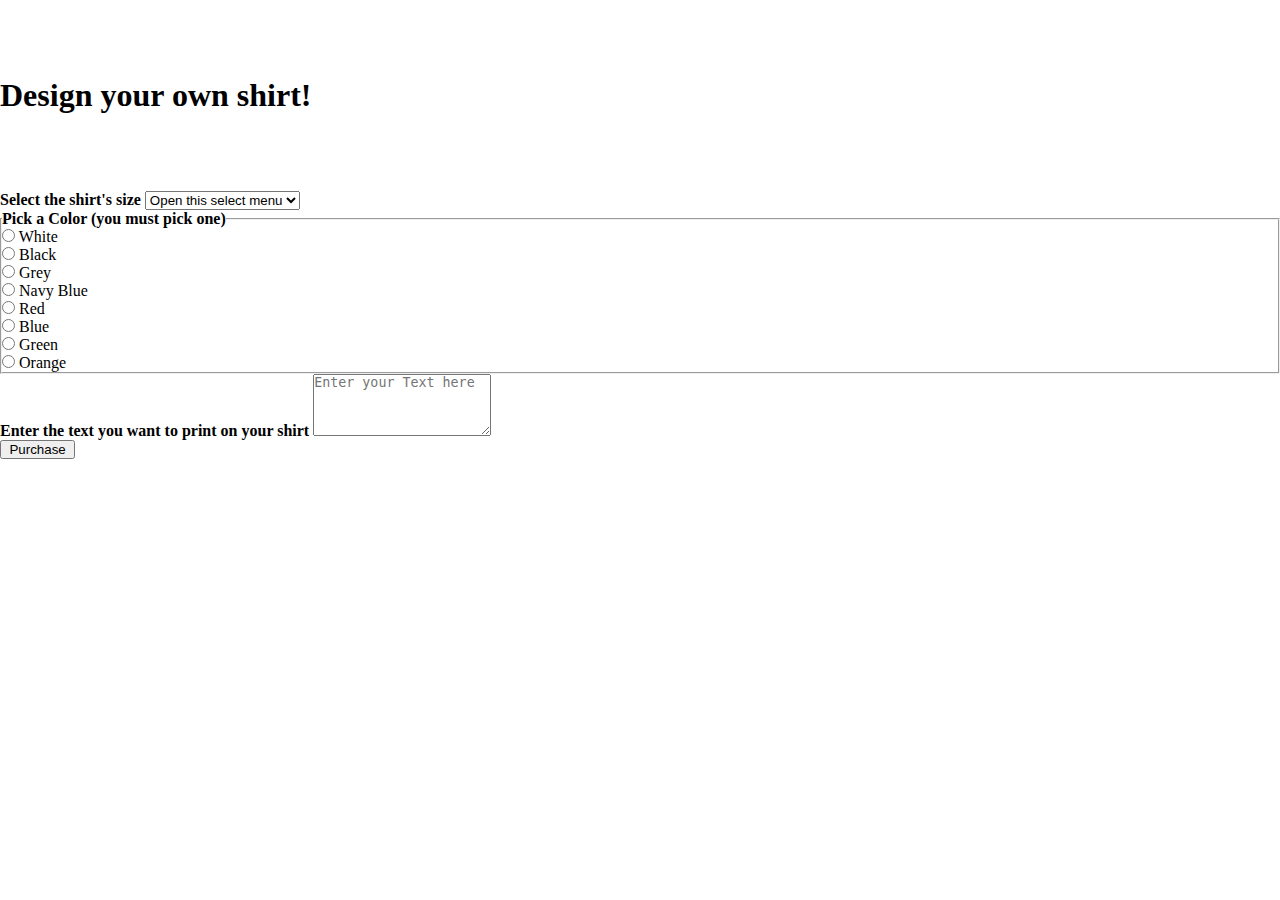
<file: edit.html>
<!DOCTYPE html>
<html lang="en">
<head>
  <meta charset="UTF-8">
  <meta name="viewport" content="width=device-width">
  <link href="https://cdn.jsdelivr.net/npm/bootstrap@5.3.0-alpha3/dist/css/bootstrap.min.css" rel="stylesheet" integrity="sha384-KK94CHFLLe+nY2dmCWGMq91rCGa5gtU4mk92HdvYe+M/SXH301p5ILy+dN9+nJOZ" crossorigin="anonymous">
  <script src="https://cdn.jsdelivr.net/npm/bootstrap@5.3.0-alpha3/dist/js/bootstrap.bundle.min.js" integrity="sha384-ENjdO4Dr2bkBIFxQpeoTz1HIcje39Wm4jDKdf19U8gI4ddQ3GYNS7NTKfAdVQSZe" crossorigin="anonymous"></script>
  <script src="./js/script.js"></script>
  <link rel="stylesheet" href="./css/style.css">
  <title>Pick-A-Shirt</title>
</head>
<body>
<div id="editBody">
  <div class="container">
    <div id="editContainer" class="row justify-content-center bg-light bg-opacity-75" id="contentArea">
      <div class="col-md-6 col-md-offset-3">
        <h1 class="text-center"> Design your own shirt!</h1>
        <form name="formTwo" class="needs-validation" action="http://se.shenkar.ac.il/students/2022-2023/web1/dev_95/exercises/ex4/shirtShop.php" method="get" autocomplete="on" onsubmit="return validateEditForm()">
          <div class="mb-4">
            <label class="form-label boldLabel"> Select the shirt's size</label>
            <select id="editSelect" class="form-select" name="size">
              <option selected value="default">Open this select menu</option>
              <option value="xxs">Xtra Xtra Small</option>
              <option value="xs">Xtra Small</option>
              <option value="s">Small</option>
              <option value="m">Medium</option>
              <option value="l">Large</option>
              <option value="xl">Xtra Large</option>
              <option value="xxl">Xtra Xtra Large</option>
            </select>
            <div id="invalidSize" class="invalid-feedback">
              Please pick a size for the shirt.
            </div>
          </div>
          <fieldset class="row mb-3 ">
            <legend  class="col-form-label col-m-2 pt-0 boldLabel">Pick a Color (you must pick one)</legend>
            <div class="form-check">
              <input class="form-check-input" type="radio" name="color" value="white" >
              <label class="form-check-label">
                White
              </label>
            </div>
            <div class="form-check">
              <input class="form-check-input" type="radio" name="color" value="black" >
              <label class="form-check-label">
                Black
              </label>
            </div>
            <div class="form-check">
              <input class="form-check-input" type="radio" name="color" value="grey" >
              <label class="form-check-label">
                Grey
              </label>
            </div>
            <div class="form-check">
              <input class="form-check-input" type="radio" name="color" value="navy" >
              <label class="form-check-label">
                Navy Blue
              </label>
            </div>
            <div class="form-check">
              <input class="form-check-input" type="radio" name="color" value="red">
              <label class="form-check-label">
                Red
              </label>
            </div>
            <div class="form-check">
              <input class="form-check-input" type="radio" name="color" value="blue">
              <label class="form-check-label">
                Blue
              </label>
            </div>
            <div class="form-check">
              <input class="form-check-input" type="radio" name="color" value="green" >
              <label class="form-check-label">
                Green
              </label>
            </div>
            <div class="form-check">
              <input class="form-check-input" type="radio" name="color" value="orange" >
              <label class="form-check-label">
                Orange
              </label>
            </div>
            <div id="invalidColor" class="invalid-feedback">
              Please select an available color from the list.
            </div>
          </fieldset>
          <div class="mb-3">
            <label class="form-label boldLabel">Enter the text you want to print on your shirt</label>
            <textarea class="form-control" placeholder="Enter your Text here" name="shirtText" rows="4" cols="20" value=""></textarea>
          </div>
          <div class="row">
            <div class="col-auto mx-auto">
              <input type="submit" value="  Purchase  ">
            </div>
          </div>
        </form>
      </div>
    </div>
  </div>
</div>
</body>
</html>
</file>
<file: css/style.css>
*{
    text-decoration: none;
    margin: 0px;
    padding: 0px;
}
header,main,footer,nav,aside,section {
    display: block;
}
body,html{
    min-width: fit-content;
background-color: white;
}
#indexBody{
background-color: #ff2800;
    display: block;
    width: 100%;
    height: 100%;
}
#editBody{
    /*background-color: #ff2800;*/
    display: block;
    width: 100%;
    height: 100%;
}
#contentArea{
    background-color: transparent;
}
#invalidUsername, #invalidPassword, #invalidMail, #invalidPhone, #invalidInterests, #invalidHobby, #invalidGender, #invalidSize, #invalidColor{
    display: none;
    font-weight: bold;
}
#indexContainer{
    z-index: 1;
    position: relative;
}
#indexSVG{
    position: absolute;
    width: 100%;
    display: flex;
    z-index: 0;
    justify-content: center;
    top: 15%;
}
.container h1{
    margin-top:6%;
    margin-bottom: 6%;
}
.boldLabel{
    font-weight: bold;
}
#goToEdit{
    text-decoration: none;
    color: black;
    font-weight: 600;
    transition: 0.2s;
}
#goToEdit:hover{
    color: darkgray;
    font-weight: 800;
    transition: 0.2s;
}
</file>
